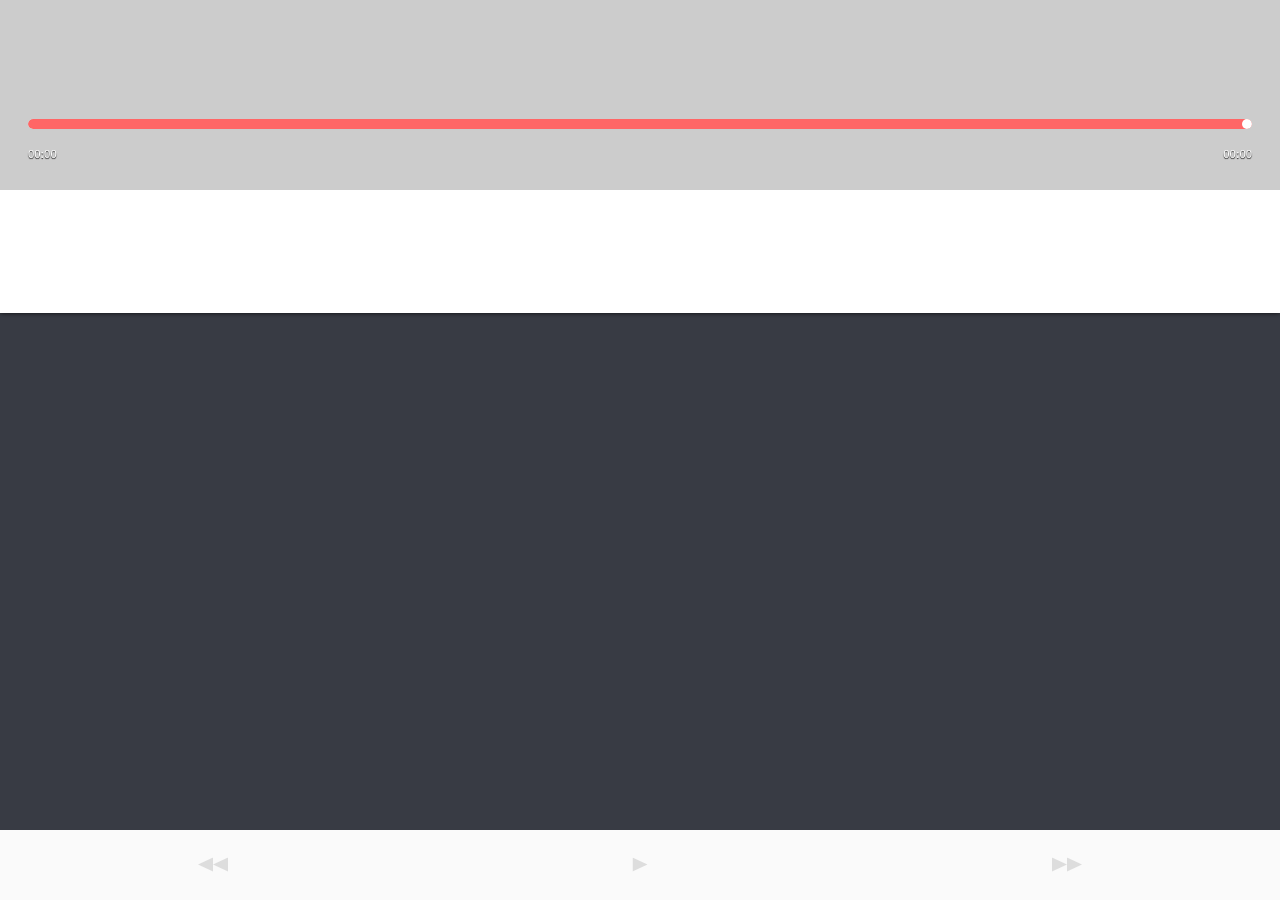
<file: index.html>
<!doctype html>
<html>

<head>
  <meta charset="utf-8">
  <meta name="viewport" content="width=device-width,initial-scale=1.0,maximum-scale=1.0,minimum-scale=1.0,user-scalable=no">
  <title>MusicPlayer</title>
  <link rel="shortcut icon" href="favicon.ico">
  <link rel="stylesheet" type="text/css" href="css/main.css">
  <style media="screen">
    #shabi {
      position: fixed;
      text-align: center;
      top: 50%;
      width: 100%;
      z-index: -1;
    }

    .jAudio--ui {
      position: fixed !important;
      top: 0 !important;
    }

    .jAudio--playlist {
      padding-top: 240px !important;
    }
  </style>
</head>

<body>
  <div class='jAudio--player'>
    <audio></audio>
    <div class='jAudio--ui'>
      <div class='jAudio--thumb'></div>
      <div class='jAudio--status-bar'>
        <div class='jAudio--details'></div>
        <div class='jAudio--volume-bar'></div>
        <div class='jAudio--progress-bar'>
          <div class='jAudio--progress-bar-wrapper'>
            <div class='jAudio--progress-bar-played'>
              <span class='jAudio--progress-bar-pointer'></span>
            </div>
          </div>
        </div>

        <div class='jAudio--time'>
          <span class='jAudio--time-elapsed'>00:00</span>
          <span class='jAudio--time-total'>00:00</span>
        </div>

      </div>

    </div>


    <div class='jAudio--playlist'>
    </div>

    <div class='jAudio--controls'>
      <ul>
        <li><button class='btn' data-action='prev' id='btn-prev'><span></span></button></li>
        <li><button class='btn' data-action='play' id='btn-play'><span></span></button></li>
        <li><button class='btn' data-action='next' id='btn-next'><span></span></button></li>
      </ul>
    </div>

  </div>

  <!-- <script src='js/jquery-2.1.4.min.js'></script> -->
  <script src="//chengyue.oss-cn-beijing.aliyuncs.com/guanwang/jquery-2.1.4.min.js"></script>
  <!-- <script src='js/jaudio.js'></script> -->
  <script src="//chengyue.oss-cn-beijing.aliyuncs.com/guanwang/jaudio.js" charset="utf-8"></script>
  <script>
    var t = {
      playlist: [{
          file: "https://chengyue.oss-cn-beijing.aliyuncs.com/sound/01.mp3",
          thumb: "//api.ixiaowai.cn/api/api.php" + "?" + Math.floor(Math.random() * 100),
          trackName: "光阴",
          trackArtist: "01",
          trackAlbum: "Single",
        },
        {
          file: "https://chengyue.oss-cn-beijing.aliyuncs.com/sound/02.mp3",
          thumb: "//api.ixiaowai.cn/api/api.php" + "?" + Math.floor(Math.random() * 100),
          trackName: "饼干圆圆",
          trackArtist: "02",
          trackAlbum: "Single",
        },
        {
          file: "https://chengyue.oss-cn-beijing.aliyuncs.com/sound/03.mp3",
          thumb: "//api.ixiaowai.cn/api/api.php" + "?" + Math.floor(Math.random() * 100),
          trackName: "玩娃娃",
          trackArtist: "03",
          trackAlbum: "Single",
        },
        {
          file: "https://chengyue.oss-cn-beijing.aliyuncs.com/sound/04.mp3",
          thumb: "//api.ixiaowai.cn/api/api.php" + "?" + Math.floor(Math.random() * 100),
          trackName: "小雨点",
          trackArtist: "04",
          trackAlbum: "Single",
        },
        {
          file: "https://chengyue.oss-cn-beijing.aliyuncs.com/sound/05.mp3",
          thumb: "//api.ixiaowai.cn/api/api.php" + "?" + Math.floor(Math.random() * 100),
          trackName: "星星很美丽",
          trackArtist: "05",
          trackAlbum: "Single",
        },
        {
          file: "https://chengyue.oss-cn-beijing.aliyuncs.com/sound/06.mp3",
          thumb: "//api.ixiaowai.cn/api/api.php" + "?" + Math.floor(Math.random() * 100),
          trackName: "说句悄悄话",
          trackArtist: "06",
          trackAlbum: "Single",
        },
        {
          file: "https://chengyue.oss-cn-beijing.aliyuncs.com/sound/07.mp3",
          thumb: "//api.ixiaowai.cn/api/api.php" + "?" + Math.floor(Math.random() * 100),
          trackName: "蜗牛",
          trackArtist: "07",
          trackAlbum: "Single",
        },
        {
          file: "https://chengyue.oss-cn-beijing.aliyuncs.com/sound/08.mp3",
          thumb: "//api.ixiaowai.cn/api/api.php" + "?" + Math.floor(Math.random() * 100),
          trackName: "小铃铛",
          trackArtist: "08",
          trackAlbum: "Single",
        },
        {
          file: "https://chengyue.oss-cn-beijing.aliyuncs.com/sound/09.mp3",
          thumb: "//api.ixiaowai.cn/api/api.php" + "?" + Math.floor(Math.random() * 100),
          trackName: "一二三",
          trackArtist: "09",
          trackAlbum: "Single",
        },
        {
          file: "https://chengyue.oss-cn-beijing.aliyuncs.com/sound/10.mp3",
          thumb: "//api.ixiaowai.cn/api/api.php" + "?" + Math.floor(Math.random() * 100),
          trackName: "玩具熊",
          trackArtist: "10",
          trackAlbum: "Single",
        },
        {
          file: "https://chengyue.oss-cn-beijing.aliyuncs.com/sound/11.mp3",
          thumb: "//api.ixiaowai.cn/api/api.php" + "?" + Math.floor(Math.random() * 100),
          trackName: "小秘密",
          trackArtist: "11",
          trackAlbum: "Single",
        },
        {
          file: "https://chengyue.oss-cn-beijing.aliyuncs.com/sound/12.mp3",
          thumb: "//api.ixiaowai.cn/api/api.php" + "?" + Math.floor(Math.random() * 100),
          trackName: "我是好小孩",
          trackArtist: "12",
          trackAlbum: "Single",
        },
        {
          file: "https://chengyue.oss-cn-beijing.aliyuncs.com/sound/13.mp3",
          thumb: "//api.ixiaowai.cn/api/api.php" + "?" + Math.floor(Math.random() * 100),
          trackName: "姐妹",
          trackArtist: "13",
          trackAlbum: "Single",
        },
        {
          file: "https://chengyue.oss-cn-beijing.aliyuncs.com/sound/14.mp3",
          thumb: "//api.ixiaowai.cn/api/api.php" + "?" + Math.floor(Math.random() * 100),
          trackName: "咯咯咯",
          trackArtist: "14",
          trackAlbum: "Single",
        },
        {
          file: "https://chengyue.oss-cn-beijing.aliyuncs.com/sound/15.mp3",
          thumb: "//api.ixiaowai.cn/api/api.php" + "?" + Math.floor(Math.random() * 100),
          trackName: "爱睡觉的加菲猫",
          trackArtist: "15",
          trackAlbum: "Single",
        },
        {
          file: "https://chengyue.oss-cn-beijing.aliyuncs.com/sound/16.mp3",
          thumb: "//api.ixiaowai.cn/api/api.php" + "?" + Math.floor(Math.random() * 100),
          trackName: "月儿",
          trackArtist: "16",
          trackAlbum: "Single",
        },
        {
          file: "https://chengyue.oss-cn-beijing.aliyuncs.com/sound/17.mp3",
          thumb: "//api.ixiaowai.cn/api/api.php" + "?" + Math.floor(Math.random() * 100),
          trackName: "蚂蚁掉进河里边",
          trackArtist: "17",
          trackAlbum: "Single",
        },
        {
          file: "https://chengyue.oss-cn-beijing.aliyuncs.com/sound/18.mp3",
          thumb: "//api.ixiaowai.cn/api/api.php" + "?" + Math.floor(Math.random() * 100),
          trackName: "生日快乐",
          trackArtist: "18",
          trackAlbum: "Single",
        },
        {
          file: "https://chengyue.oss-cn-beijing.aliyuncs.com/sound/19.mp3",
          thumb: "//api.ixiaowai.cn/api/api.php" + "?" + Math.floor(Math.random() * 100),
          trackName: "大家来照相",
          trackArtist: "19",
          trackAlbum: "Single",
        },
        {
          file: "https://chengyue.oss-cn-beijing.aliyuncs.com/sound/20.mp3",
          thumb: "//api.ixiaowai.cn/api/api.php" + "?" + Math.floor(Math.random() * 100),
          trackName: "小天鹅",
          trackArtist: "20",
          trackAlbum: "Single",
        },
        {
          file: "https://chengyue.oss-cn-beijing.aliyuncs.com/sound/21.mp3",
          thumb: "//api.ixiaowai.cn/api/api.php" + "?" + Math.floor(Math.random() * 100),
          trackName: "泡泡",
          trackArtist: "21",
          trackAlbum: "Single",
        },
        {
          file: "https://chengyue.oss-cn-beijing.aliyuncs.com/sound/22.mp3",
          thumb: "//api.ixiaowai.cn/api/api.php" + "?" + Math.floor(Math.random() * 100),
          trackName: "眼睛",
          trackArtist: "22",
          trackAlbum: "Single",
        },
        {
          file: "https://chengyue.oss-cn-beijing.aliyuncs.com/sound/23.mp3",
          thumb: "//api.ixiaowai.cn/api/api.php" + "?" + Math.floor(Math.random() * 100),
          trackName: "明天我会长大",
          trackArtist: "23",
          trackAlbum: "Single",
        },
        {
          file: "https://chengyue.oss-cn-beijing.aliyuncs.com/sound/24.mp3",
          thumb: "//api.ixiaowai.cn/api/api.php" + "?" + Math.floor(Math.random() * 100),
          trackName: "小脚丫",
          trackArtist: "24",
          trackAlbum: "Single",
        },
        {
          file: "https://chengyue.oss-cn-beijing.aliyuncs.com/sound/25.mp3",
          thumb: "//api.ixiaowai.cn/api/api.php" + "?" + Math.floor(Math.random() * 100),
          trackName: "大声歌唱",
          trackArtist: "25",
          trackAlbum: "Single",
        },
        {
          file: "https://chengyue.oss-cn-beijing.aliyuncs.com/sound/26.mp3",
          thumb: "//api.ixiaowai.cn/api/api.php" + "?" + Math.floor(Math.random() * 100),
          trackName: "金鱼",
          trackArtist: "26",
          trackAlbum: "Single",
        },
        {
          file: "https://chengyue.oss-cn-beijing.aliyuncs.com/sound/27.mp3",
          thumb: "//api.ixiaowai.cn/api/api.php" + "?" + Math.floor(Math.random() * 100),
          trackName: "礼貌歌",
          trackArtist: "27",
          trackAlbum: "Single",
        },
        {
          file: "https://chengyue.oss-cn-beijing.aliyuncs.com/sound/28.mp3",
          thumb: "//api.ixiaowai.cn/api/api.php" + "?" + Math.floor(Math.random() * 100),
          trackName: "减减肥",
          trackArtist: "28",
          trackAlbum: "Single",
        },
        {
          file: "https://chengyue.oss-cn-beijing.aliyuncs.com/sound/29.mp3",
          thumb: "//api.ixiaowai.cn/api/api.php" + "?" + Math.floor(Math.random() * 100),
          trackName: "我的画笔",
          trackArtist: "29",
          trackAlbum: "Single",
        }
      ],
      autoPlay: false
    }
    $(".jAudio--player").jAudio(t);
    window.onload=function () {
        document.addEventListener('touchstart',function (event) {
          if(event.touches.length>1){
            event.preventDefault();
          }
        })
        var lastTouchEnd=0;
        document.addEventListener('touchend',function (event) {
          var now=(new Date()).getTime();
          if(now-lastTouchEnd<=300){
            event.preventDefault();
          }
          lastTouchEnd=now;
        },false)
      }
  </script>
  <!-- thumb: "//source.unsplash.com/200x200/?dance"+"?"+Math.floor(Math.random()*100), -->

</body>

</html>
</file>
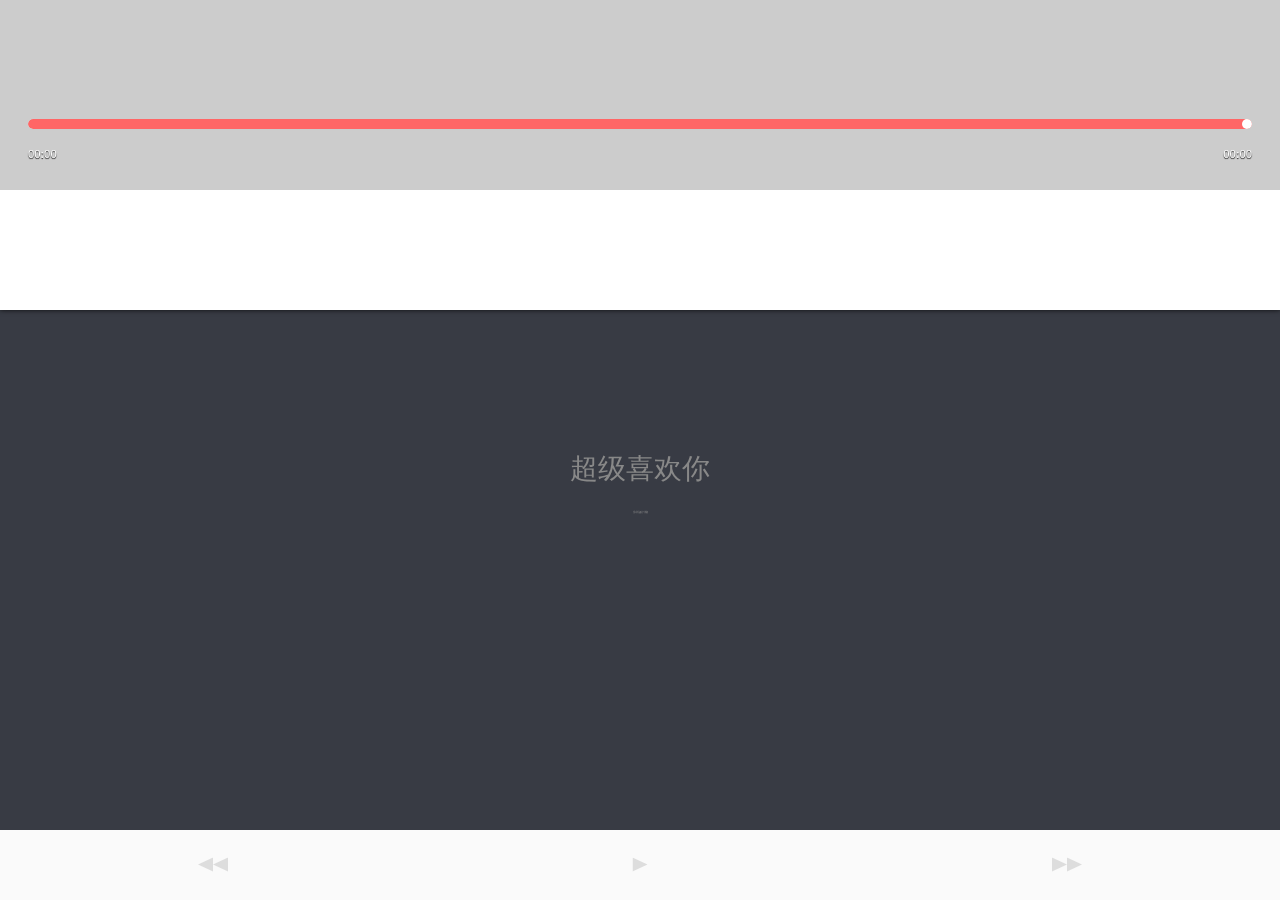
<file: index2.html>
<!doctype html>
<html>

<head>
  <meta charset="utf-8">
  <meta name="viewport" content="width=device-width,initial-scale=1.0,maximum-scale=1.0,minimum-scale=1.0,user-scalable=no">
  <title>MusicPlayer</title>
  <link rel="shortcut icon" href="favicon.ico">
  <link rel="stylesheet" type="text/css" href="css/main.css">
  <style media="screen">
    #shabi {
      position: fixed;
      text-align: center;
      top: 50%;
      width: 100%;
      z-index: -1;
    }

    .jAudio--ui {
      position: fixed !important;
      top: 0 !important;
    }

    .jAudio--playlist {
      padding-top: 237px !important;
    }
  </style>
</head>

<body>
  <h1 id="shabi">超级喜欢你
    <br>
    <span style="font-size:3px;transform: scale(0.8,1.5);">你就是只猪</span>
  </h1>
  <div class='jAudio--player'>
    <audio></audio>
    <div class='jAudio--ui'>
      <div class='jAudio--thumb'>
      </div>
      <div class='jAudio--status-bar'>
        <div class='jAudio--details'></div>
        <div class='jAudio--volume-bar'></div>
        <div class='jAudio--progress-bar'>
          <div class='jAudio--progress-bar-wrapper'>
            <div class='jAudio--progress-bar-played'>
              <span class='jAudio--progress-bar-pointer'></span>
            </div>
          </div>
        </div>

        <div class='jAudio--time'>
          <span class='jAudio--time-elapsed'>00:00</span>
          <span class='jAudio--time-total'>00:00</span>
        </div>

      </div>

    </div>


    <div class='jAudio--playlist'>
    </div>

    <div class='jAudio--controls'>
      <ul>
        <li><button class='btn' data-action='prev' id='btn-prev'><span></span></button></li>
        <li><button class='btn' data-action='play' id='btn-play'><span></span></button></li>
        <li><button class='btn' data-action='next' id='btn-next'><span></span></button></li>
      </ul>
    </div>

  </div>

  <!-- <script src='js/jquery-2.1.4.min.js'></script> -->
  <script src="//chengyue.oss-cn-beijing.aliyuncs.com/guanwang/jquery-2.1.4.min.js"></script>
  <!-- <script src='js/jaudio.js'></script> -->
  <script src="//chengyue.oss-cn-beijing.aliyuncs.com/guanwang/jaudio.js" charset="utf-8"></script>
  <script>
    var t = {
      playlist: [{
          file: "https://chengyue.oss-cn-beijing.aliyuncs.com/sound/少儿基本功01.mp3",
          thumb: "//api.ixiaowai.cn/api/api.php" + "?" + Math.floor(Math.random() * 100),
          trackName: "少儿基本功01",
          trackArtist: "01",
          trackAlbum: "《凤舞课堂》",
        },
        {
          file: "https://chengyue.oss-cn-beijing.aliyuncs.com/sound/少儿基本功初级上3勾绷脚.mp3",
          thumb: "//api.ixiaowai.cn/api/api.php" + "?" + Math.floor(Math.random() * 100),
          trackName: "少儿基本功初级上3勾绷脚",
          trackArtist: "02",
          trackAlbum: "《凤舞课堂》",
        },
        {
          file: "https://chengyue.oss-cn-beijing.aliyuncs.com/sound/少儿基本功初级上7腰.mp3",
          thumb: "//api.ixiaowai.cn/api/api.php" + "?" + Math.floor(Math.random() * 100),
          trackName: "少儿基本功初级上7腰",
          trackArtist: "03",
          trackAlbum: "《凤舞课堂》",
        },
        {
          file: "https://chengyue.oss-cn-beijing.aliyuncs.com/sound/少儿基本功初级上8腰.mp3",
          thumb: "//api.ixiaowai.cn/api/api.php" + "?" + Math.floor(Math.random() * 100),
          trackName: "少儿基本功初级上8腰",
          trackArtist: "04",
          trackAlbum: "《凤舞课堂》",
        },
        {
          file: "https://chengyue.oss-cn-beijing.aliyuncs.com/sound/少儿基本功训练初级下5颤肩胸腰.mp3",
          thumb: "//api.ixiaowai.cn/api/api.php" + "?" + Math.floor(Math.random() * 100),
          trackName: "少儿基本功训练初级下5颤肩胸腰",
          trackArtist: "05",
          trackAlbum: "《凤舞课堂》",
        },
        {
          file: "https://chengyue.oss-cn-beijing.aliyuncs.com/sound/少儿基本功训练初级下3勾绷脚.mp3",
          thumb: "//api.ixiaowai.cn/api/api.php" + "?" + Math.floor(Math.random() * 100),
          trackName: "少儿基本功训练初级下3勾绷脚",
          trackArtist: "06",
          trackAlbum: "《凤舞课堂》",
        },
        {
          file: "https://chengyue.oss-cn-beijing.aliyuncs.com/sound/少儿基本功初级下12后踢腿.mp3",
          thumb: "//api.ixiaowai.cn/api/api.php" + "?" + Math.floor(Math.random() * 100),
          trackName: "少儿基本功初级下12后踢腿",
          trackArtist: "07",
          trackAlbum: "《凤舞课堂》",
        },
        {
          file: "https://chengyue.oss-cn-beijing.aliyuncs.com/sound/少儿基本功初级下7胯旁腿.mp3",
          thumb: "//api.ixiaowai.cn/api/api.php" + "?" + Math.floor(Math.random() * 100),
          trackName: "少儿基本功初级下7胯旁腿",
          trackArtist: "08",
          trackAlbum: "《凤舞课堂》",
        },
        {
          file: "https://chengyue.oss-cn-beijing.aliyuncs.com/sound/少儿基本功初级下4踮脚.mp3",
          thumb: "//api.ixiaowai.cn/api/api.php" + "?" + Math.floor(Math.random() * 100),
          trackName: "少儿基本功初级下4踮脚",
          trackArtist: "09",
          trackAlbum: "《凤舞课堂》",
        },
        {
          file: "https://chengyue.oss-cn-beijing.aliyuncs.com/sound/少儿基本功初级下1站姿.mp3",
          thumb: "//api.ixiaowai.cn/api/api.php" + "?" + Math.floor(Math.random() * 100),
          trackName: "少儿基本功初级下1站姿",
          trackArtist: "10",
          trackAlbum: "《凤舞课堂》",
        },
        {
          file: "https://chengyue.oss-cn-beijing.aliyuncs.com/sound/少儿基本功初级上12跪立半腰.mp3",
          thumb: "//api.ixiaowai.cn/api/api.php" + "?" + Math.floor(Math.random() * 100),
          trackName: "少儿基本功初级上12跪立半腰",
          trackArtist: "11",
          trackAlbum: "《凤舞课堂》",
        },
        {
          file: "https://chengyue.oss-cn-beijing.aliyuncs.com/sound/少儿基本功初级上5压胯.mp3",
          thumb: "//api.ixiaowai.cn/api/api.php" + "?" + Math.floor(Math.random() * 100),
          trackName: "少儿基本功初级上5压胯",
          trackArtist: "12",
          trackAlbum: "《凤舞课堂》",
        },
        {
          file: "https://chengyue.oss-cn-beijing.aliyuncs.com/sound/少儿基本功初上9压后腿.mp3",
          thumb: "//api.ixiaowai.cn/api/api.php" + "?" + Math.floor(Math.random() * 100),
          trackName: "少儿基本功初上9压后腿",
          trackArtist: "13",
          trackAlbum: "《凤舞课堂》",
        },
        {
          file: "https://chengyue.oss-cn-beijing.aliyuncs.com/sound/少儿基本功初级下10前旁大踢腿.mp3",
          thumb: "//api.ixiaowai.cn/api/api.php" + "?" + Math.floor(Math.random() * 100),
          trackName: "少儿基本功初级下10前旁大踢腿",
          trackArtist: "14",
          trackAlbum: "《凤舞课堂》",
        },
        {
          file: "https://chengyue.oss-cn-beijing.aliyuncs.com/sound/少儿基本功初级素质臀肌俯卧后抬腿.mp3",
          thumb: "//api.ixiaowai.cn/api/api.php" + "?" + Math.floor(Math.random() * 100),
          trackName: "少儿基本功初级素质臀肌俯卧后抬腿",
          trackArtist: "15",
          trackAlbum: "《凤舞课堂》",
        },
        {
          file: "https://chengyue.oss-cn-beijing.aliyuncs.com/sound/少儿基本功初级素质腹肌仰卧双前抬腿.mp3",
          thumb: "//api.ixiaowai.cn/api/api.php" + "?" + Math.floor(Math.random() * 100),
          trackName: "少儿基本功初级素质腹肌仰卧双前抬腿",
          trackArtist: "16",
          trackAlbum: "《凤舞课堂》",
        },
        {
          file: "https://chengyue.oss-cn-beijing.aliyuncs.com/sound/少儿基本功初级上11压旁腿.mp3",
          thumb: "//api.ixiaowai.cn/api/api.php" + "?" + Math.floor(Math.random() * 100),
          trackName: "少儿基本功初级上11压旁腿",
          trackArtist: "17",
          trackAlbum: "《凤舞课堂》",
        }
      ],
      autoPlay: false
    }
    $(".jAudio--player").jAudio(t);
    window.onload=function () {
        document.addEventListener('touchstart',function (event) {
          if(event.touches.length>1){
            event.preventDefault();
          }
        })
        var lastTouchEnd=0;
        document.addEventListener('touchend',function (event) {
          var now=(new Date()).getTime();
          if(now-lastTouchEnd<=300){
            event.preventDefault();
          }
          lastTouchEnd=now;
        },false)
      }
  </script>
  <!-- thumb: "//source.unsplash.com/200x200/?dance"+"?"+Math.floor(Math.random()*100), -->

</body>

</html>
</file>
<file: css/main.css>
* {
  padding: 0;
  margin: 0;
  font-weight: 300;
  box-sizing: border-box;
  font-family: "Open Sans";
  font-weight: 300;
  color: #888;
  outline: none;
}

li {
  float: left;
  list-style: none;
}

html {
  font-size: 100%;
  font-size: 14px;
}

body {
  font-size: 1rem;
}

html {
  background: #383B44;
}

.jAudio--player {
  display: table;
  overflow: hidden;
  background: #fff;
  box-shadow: 0 0 5px rgba(0, 0, 0, 0.8);
  /* margin: 30px auto;
  width: 352px; */
  width: 100%;

}
.jAudio--player:after {
  content: " ";
  display: block;
  width: 100%;
  clear: both;
}
.jAudio--player .jAudio--ui {
  position: relative;
  width: 100%;
}

.jAudio--player .jAudio--status-bar {
  width: 100%;
  z-index: 1;
  position: relative;
  padding: 100px 2rem 2rem 2rem;
  display: table;
}
.jAudio--player .jAudio--status-bar:after {
  content: " ";
  display: block;
  width: 100%;
  clear: both;
}
.jAudio--player .jAudio--controls {
  width: 100%;
  display: table;
  background: #fafafa;
  position: fixed;
  bottom: 0;
}
.jAudio--player .jAudio--controls:after {
  content: " ";
  display: block;
  width: 100%;
  clear: both;
}
.jAudio--player .jAudio--controls ul {
  display: table;
  overflow: hidden;
  width: 100%;
}
.jAudio--player .jAudio--controls ul:after {
  content: " ";
  display: block;
  width: 100%;
  clear: both;
}
.jAudio--player .jAudio--controls li {
  position: relative;
  width: 33.3333%;
  height: 5rem;
  line-height: 5rem;
}
.jAudio--player .jAudio--thumb {
  position: absolute;
  top: 0;
  left: 0;
  height: 100%;
  width: 100%;
  background-size: cover;
  background-position: center center;
}
.jAudio--thumb:after {
  position: absolute;
  top: 0;
  left: 0;
  content: "";
  background-color: #000;
  opacity: 0.2;
  z-index: 1;
  width: 100%;
  height: 100%;
}
.jAudio--player .jAudio--time {
  display: table;
  width: 100%;
}
.jAudio--player .jAudio--time:after {
  content: " ";
  display: block;
  width: 100%;
  clear: both;
}
.jAudio--player .jAudio--time * {
  width: 50%;
  display: block;
  float: left;
  color: #fff;
  text-shadow: 0 1px 1px #000;
  font-size: 0.9rem;
}
.jAudio--player .jAudio--time .jAudio--time-elapsed {
  text-align: left;
}
.jAudio--player .jAudio--time .jAudio--time-total {
  text-align: right;
}
.jAudio--player .jAudio--details * {
  color: #fff;
  text-shadow: 0 1px 1px #000;
  font-size: 1.2rem;
}
.jAudio--player .jAudio--details *:first-of-type {
  font-weight: bold;
}
.jAudio--player .jAudio--details p {
  width: 100%;
}
.jAudio--player .jAudio--details p span {
  display: block;
}
.jAudio--player .jAudio--progress-bar {
  margin: 1.33333rem 0;
}
.jAudio--player .jAudio--progress-bar .jAudio--progress-bar-wrapper {
  width: 100%;
  position: relative;
  background: rgba(255, 255, 255, 0.3);
  cursor: pointer;
  border-radius: 10px;
  overflow: hidden;
}
.jAudio--player .jAudio--progress-bar .jAudio--progress-bar-played {
  height: 10px;
  background: #FF6666;
  position: relative;
  border-radius: 10px;
}
.jAudio--player .jAudio--progress-bar .jAudio--progress-bar-pointer {
  height: 10px;
  width: 10px;
  border-radius: 50%;
  position: absolute;
  right: 0;
  background: #fff;
}
.jAudio--player .jAudio--playlist {
  background: #fff;

  padding-bottom: 73px;
}
.jAudio--player .jAudio--playlist .jAudio--playlist-item {
  display: block;
  width: 100%;
  padding: 1.33333rem 2rem;
  display: table;
}
.jAudio--player .jAudio--playlist .jAudio--playlist-item:after {
  content: " ";
  display: block;
  width: 100%;
  clear: both;
}
.jAudio--player .jAudio--playlist .jAudio--playlist-item.active {
  background: #f55c5c;
  border-bottom-color: #f55c5c;
}
.jAudio--player .jAudio--playlist .jAudio--playlist-item.active * {
  color: #fff;
}
.jAudio--player .jAudio--playlist .jAudio--playlist-item:not(.active):hover {
  background: #fafafa;
}
.jAudio--player .jAudio--playlist .jAudio--playlist-item:last-of-type {
  border: 0;
  margin-bottom: 0;
}
.jAudio--player .jAudio--playlist .jAudio--playlist-thumb {
  float: left;
  margin-right: 0.66667rem;
  display: table;
}
.jAudio--player .jAudio--playlist .jAudio--playlist-thumb:after {
  content: " ";
  display: block;
  width: 100%;
  clear: both;
}
.jAudio--player .jAudio--playlist .jAudio--playlist-thumb img {
  height: 2.4rem;
  width: 2.4rem;
  border-radius: 50%;
  float: left;
  margin-right: 0.5rem;
}
.jAudio--player .jAudio--playlist .jAudio--playlist-meta-text h4 {
  font-size: 1rem;
  color: #000;
}
.jAudio--player .jAudio--playlist .jAudio--playlist-meta-text p {
  font-size: 0.8rem;
}

.btn {
  position: relative;
  overflow: hidden;
  position: absolute;
  top: 0;
  left: 0;
  width: 100%;
  height: 100%;
  background: transparent;
  border: 0;
}
.btn span {
  position: absolute;
  display: table;
  height: 15px;
  top: 50%;
  left: 50%;
  -webkit-transform: translate(-50%, -50%);
      -ms-transform: translate(-50%, -50%);
          transform: translate(-50%, -50%);
  overflow: hidden;
}
.btn span:before, .btn span:after {
  display: block;
  content: " ";
  height: 0;
  float: left;
  border-color: transparent;
  border-style: solid;
}
.btn:active {
  background: #f5f5f5;
}

#btn-prev span:before, #btn-prev span:after, #btn-next span:before, #btn-next span:after, #btn-play span:before, #btn-play span:after {
  border-top: 7.5px solid transparent;
  border-bottom: 7.5px solid transparent;
}

#btn-prev span:before, #btn-prev span:after {
  border-right: 15px solid #ddd;
  border-left: 0;
}
#btn-prev:active span:before, #btn-prev:active span:after {
  border-right-color: #FF6666 !important;
}

#btn-next span:before, #btn-next span:after {
  border-left: 15px solid #ddd;
  border-right: 0;
}
#btn-next:active span:before, #btn-next:active span:after {
  border-left-color: #FF6666 !important;
}

#btn-play span:before {
  border-left: 15px solid #ddd;
  border-right: 0;
}
#btn-play span:after {
  display: none;
}
#btn-play:active span:before, #btn-play.active span:before {
  border-left-color: #FF6666 !important;
}

#btn-pause span:before, #btn-pause span:after {
  width: 5px;
  height: 15px;
  background: #FF6666;
  border: 0;
}
#btn-pause span:before {
  margin-right: 5px;
}
#btn-pause span:active:before, #btn-pause span:active:after, #btn-pause span.active:before, #btn-pause span.active:after {
  background: #fff;
  margin-right: 5px;
}

.jAudio--player .jAudio--controls li button span:before, .jAudio--player .jAudio--controls li button span:after {
  -webkit-transition: border-color 0.3s ease 0s;
          transition: border-color 0.3s ease 0s;
}
.jAudio--player .jAudio--thumb {
  -webkit-transition: all 0.5s ease 0s;
          transition: all 0.5s ease 0s;
}
.jAudio--player .jAudio--progress-bar .jAudio--progress-bar-played {
  -webkit-transition: all 0.2s ease 0s;
          transition: all 0.2s ease 0s;
}
.jAudio--player .jAudio--playlist .jAudio--playlist-item {
  -webkit-transition: all 0.5s ease 0s;
          transition: all 0.5s ease 0s;
}
.jAudio--player .jAudio--playlist .jAudio--playlist-item * {
  -webkit-transition: all 0.3s ease 0s;
          transition: all 0.3s ease 0s;
}
</file>
